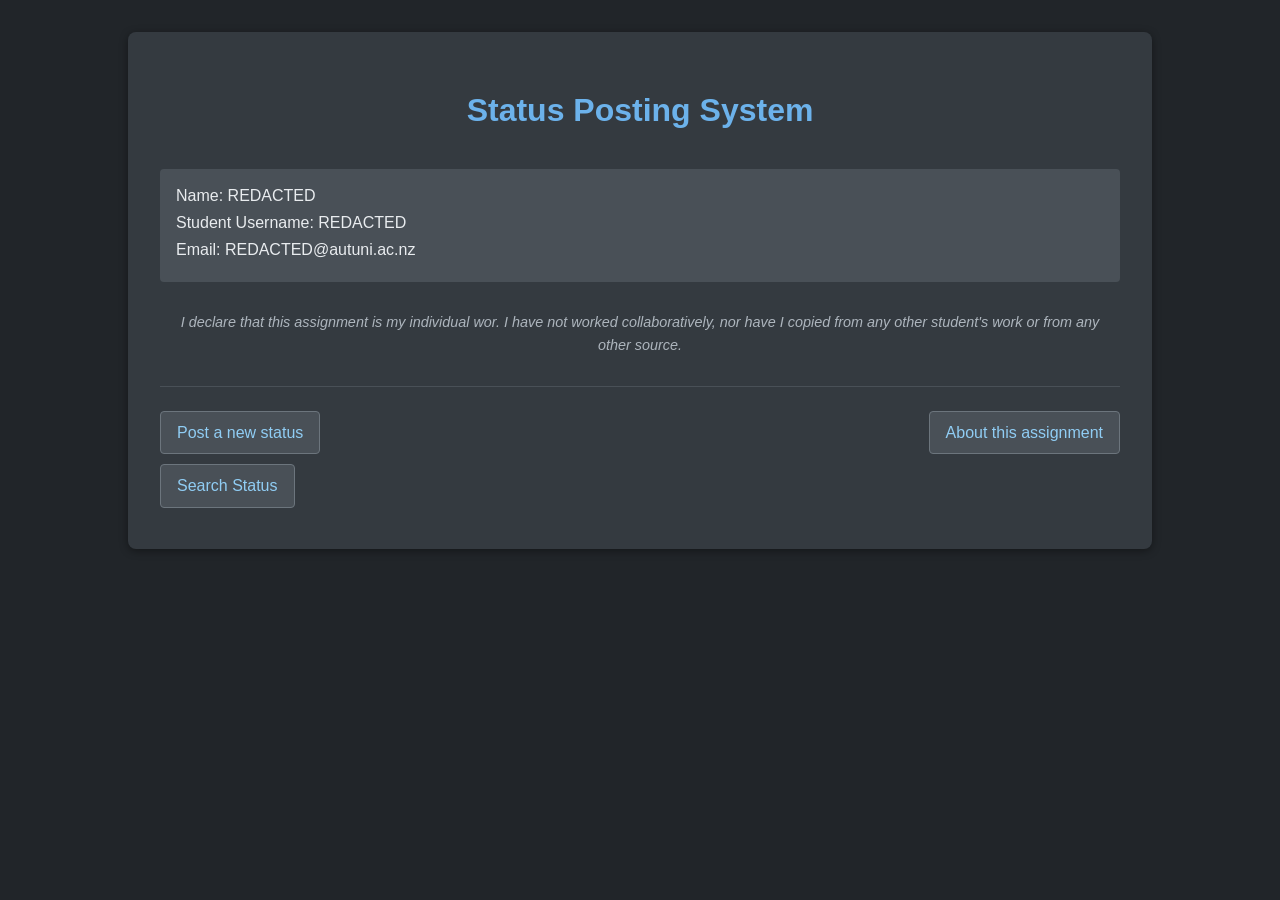
<file: index.html>
<!DOCTYPE html>
<html>
    <head>
        <meta http-equiv="Content-Type" content="text/html; charset=UTF-8" />
        <title>Home Page</title>
        <link rel="stylesheet" href="css/style.css">
    </head>
    <body>
        <div class="content">
            <h1>Status Posting System</h1>
            <div class="studentinfo">
                <p>Name: REDACTED</p>
                <p>Student Username: REDACTED</p>
                <p>Email: REDACTED@autuni.ac.nz</p>
            </div>
            <p class="declaration">I declare that this assignment is my individual wor. I have not worked collaboratively, nor have I copied from any other student's work or from any other source.</p>
            <div class="urls">
                <div class="left">
                    <a href="poststatusform.php">Post a new status</a>
                    <a href="searchstatusform.html">Search Status</a>
                </div>
                <div class="right">
                    <a class="align-right" href="about.html">About this assignment</a>
                </div>
            </div>
        </div>
    </body>
</html>
</file>
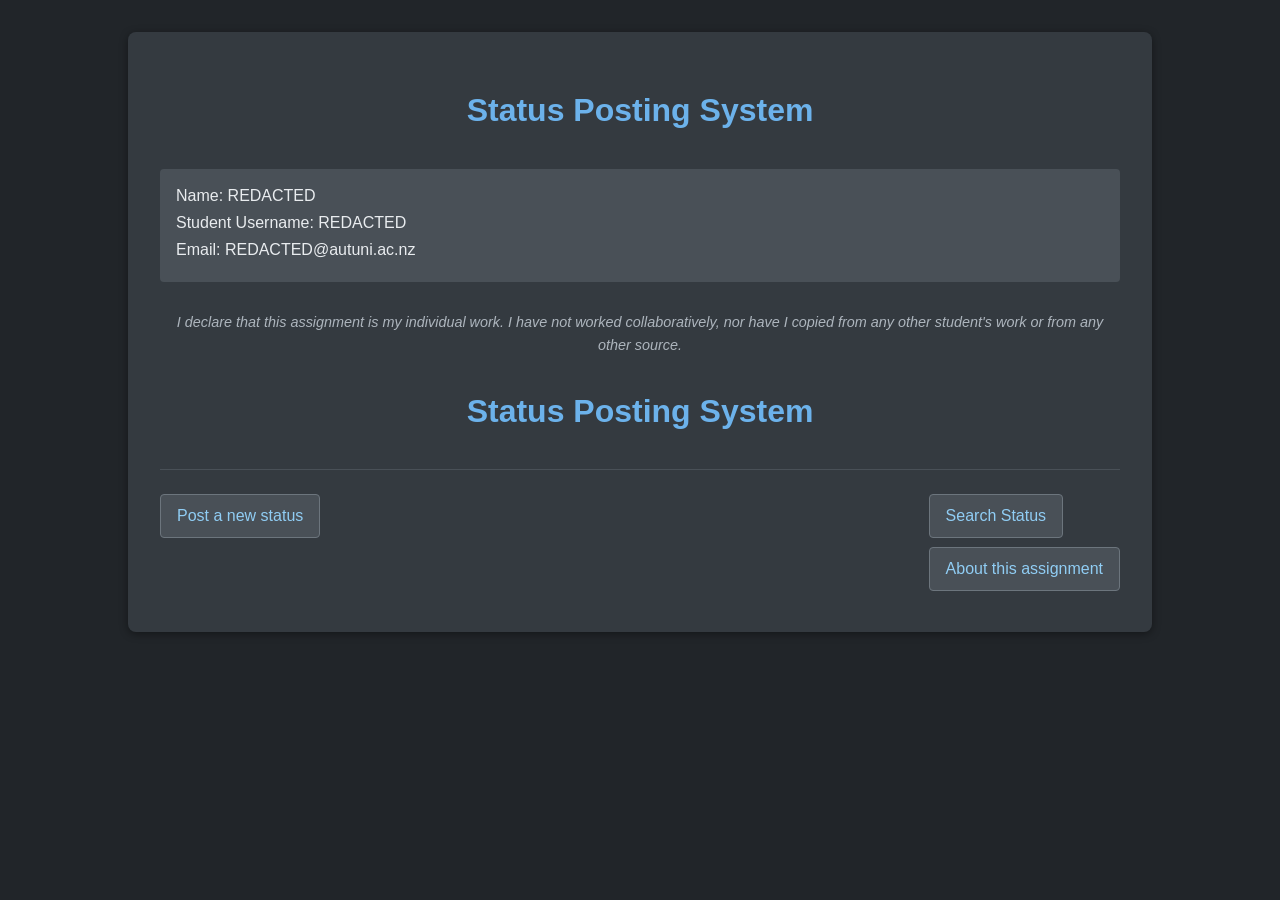
<file: assign1/index.html>
<!DOCTYPE html>
<html>
    <head>
        <meta http-equiv="Content-Type" content="text/html; charset=UTF-8" />
        <title>Home Page</title>
        <link rel="stylesheet" href="style/style.css">
        
    </head>
    <body>
        <div class="content">
            <h1>Status Posting System</h1>
            <div class="studentinfo">
                <p>Name: REDACTED</p>
                <p>Student Username: REDACTED</p>
                <p>Email: REDACTED@autuni.ac.nz</p>
            </div>
            <p class="declaration">I declare that this assignment is my individual work. I have not worked collaboratively, nor have I copied from any other student's work or from any other source.</p>
            
            <h1>Status Posting System</h1>

            <div class="urls">
                <div class="left">
                    <a href="poststatusform.php">Post a new status</a>
                </div>
                <div class="right">
                    <a class="align-right" href="searchstatusform.html">Search Status</a>
                    <a class="align-right" href="about.html">About this assignment</a>
                </div>
            </div>
        </div>
    </body>
</html>
</file>
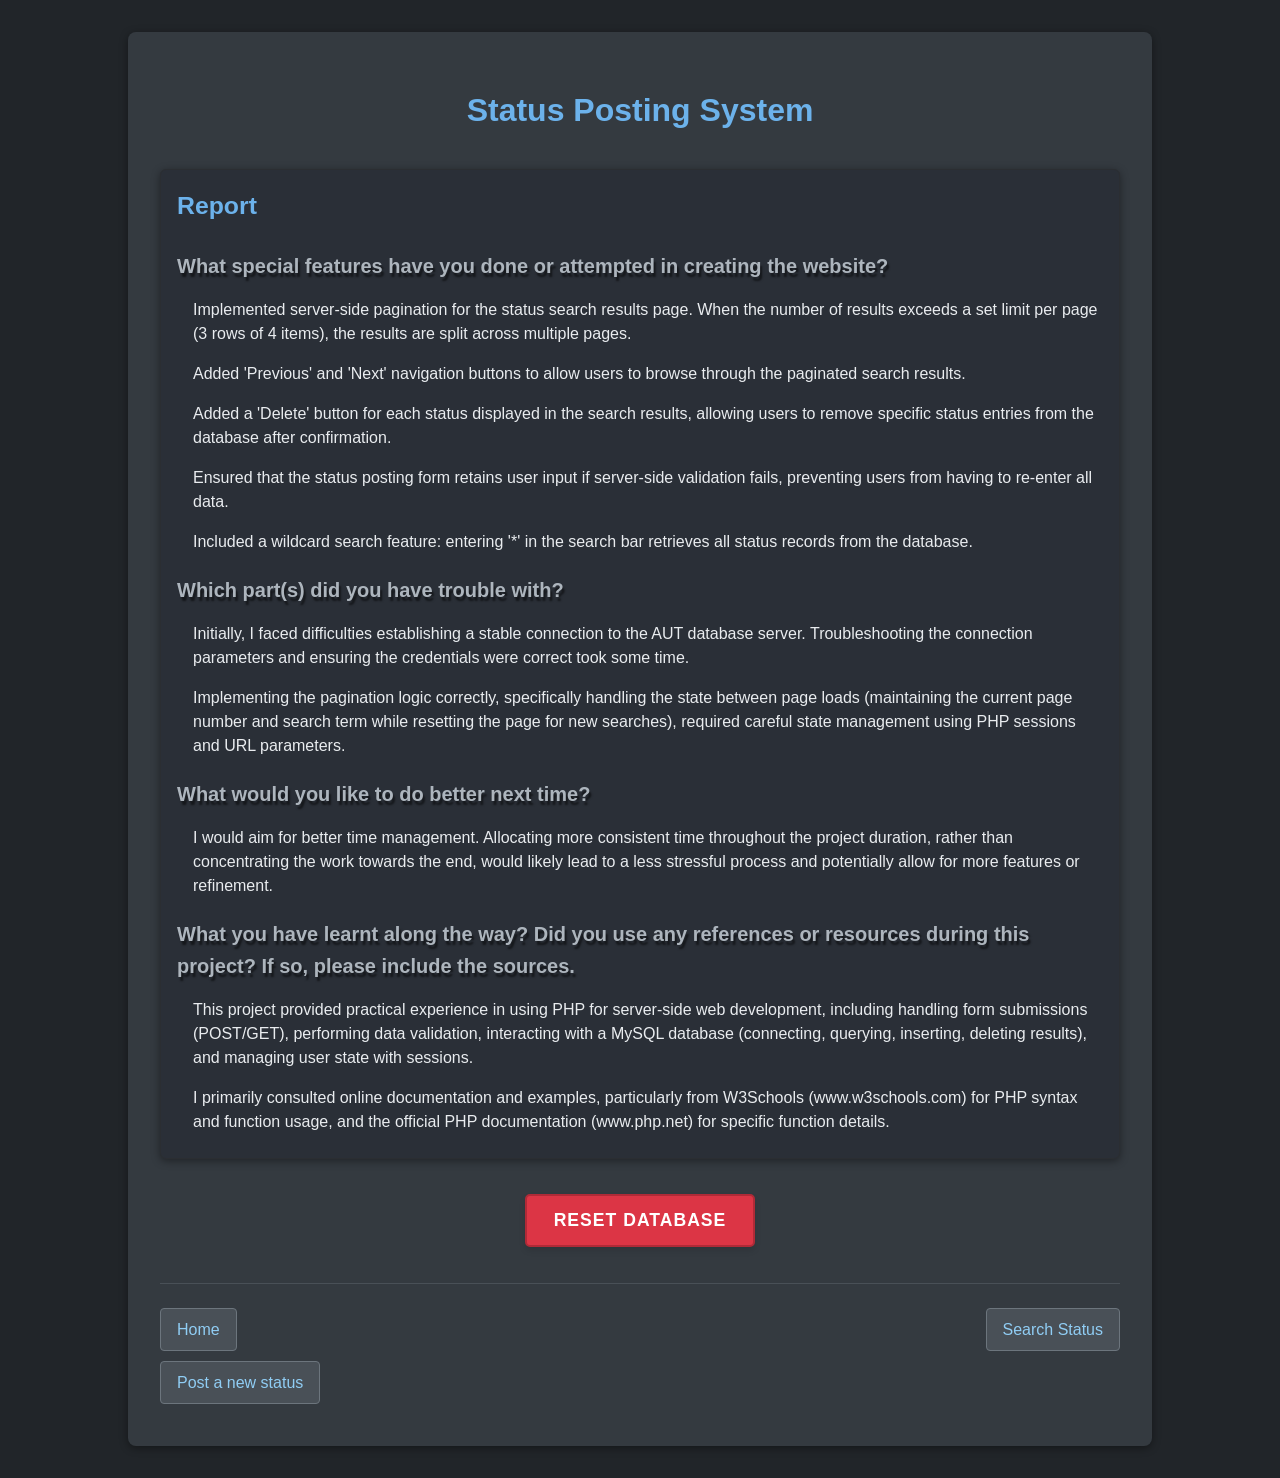
<file: assign1/about.html>
<!DOCTYPE html>
<html>
    <head>
        <meta http-equiv="Content-Type" content="text/html; charset=UTF-8" />
        <title>Status Search Page</title>
        <link rel="stylesheet" href="style/about.css">
        <link rel="stylesheet" href="style/style.css">
    </head>
    <body>
        <div class="content">
            <h1>Status Posting System</h1>

            <div class="report">
                <h1>Report</h1>
                <div class="questions">
                    <p class="question">What special features have you done or attempted in creating the website?</p>
                    <p class="answer">Implemented server-side pagination for the status search results page. When the number of results exceeds a set limit per page (3 rows of 4 items), the results are split across multiple pages.</p>
                    <p class="answer">Added 'Previous' and 'Next' navigation buttons to allow users to browse through the paginated search results.</p>
                    <p class="answer">Added a 'Delete' button for each status displayed in the search results, allowing users to remove specific status entries from the database after confirmation.</p>
                    <p class="answer">Ensured that the status posting form retains user input if server-side validation fails, preventing users from having to re-enter all data.</p>
                    <p class="answer">Included a wildcard search feature: entering '*' in the search bar retrieves all status records from the database.</p>
                    <p class="question">Which part(s) did you have trouble with?</p>
                    <p class="answer">Initially, I faced difficulties establishing a stable connection to the AUT database server. Troubleshooting the connection parameters and ensuring the credentials were correct took some time.</p>
                    <p class="answer">Implementing the pagination logic correctly, specifically handling the state between page loads (maintaining the current page number and search term while resetting the page for new searches), required careful state management using PHP sessions and URL parameters.</p>
                    <p class="question">What would you like to do better next time?</p>
                    <p class="answer">I would aim for better time management. Allocating more consistent time throughout the project duration, rather than concentrating the work towards the end, would likely lead to a less stressful process and potentially allow for more features or refinement.</p>
                    <p class="question">What you have learnt along the way? Did you use any references or resources during this project? If so, please include the sources.</p>
                    <p class="answer">This project provided practical experience in using PHP for server-side web development, including handling form submissions (POST/GET), performing data validation, interacting with a MySQL database (connecting, querying, inserting, deleting results), and managing user state with sessions.</p>
                    <p class="answer">I primarily consulted online documentation and examples, particularly from W3Schools (www.w3schools.com) for PHP syntax and function usage, and the official PHP documentation (www.php.net) for specific function details.</p>
                </div>
            </div>

            <button class="reset_db_button" onclick="confirmDeleteDB()">Reset Database</button>
            <script>
                function confirmDeleteDB() {
                    if (confirm("Are you sure you want to DROP the database table? This action is irreversible and will delete all data and the table structure.")) {
                        window.location.href = "resetdb.php";
                    }
                }
            </script>


            <div class="urls">
                <div class="left">
                    <a href="index.html">Home</a>
                    <a href="poststatusform.php">Post a new status</a>
                </div>
                <div class="right">
                    <a class="align-right" href="searchstatusform.html">Search Status</a>
                </div>
            </div>
        </div>
    </body>
</html>
</file>
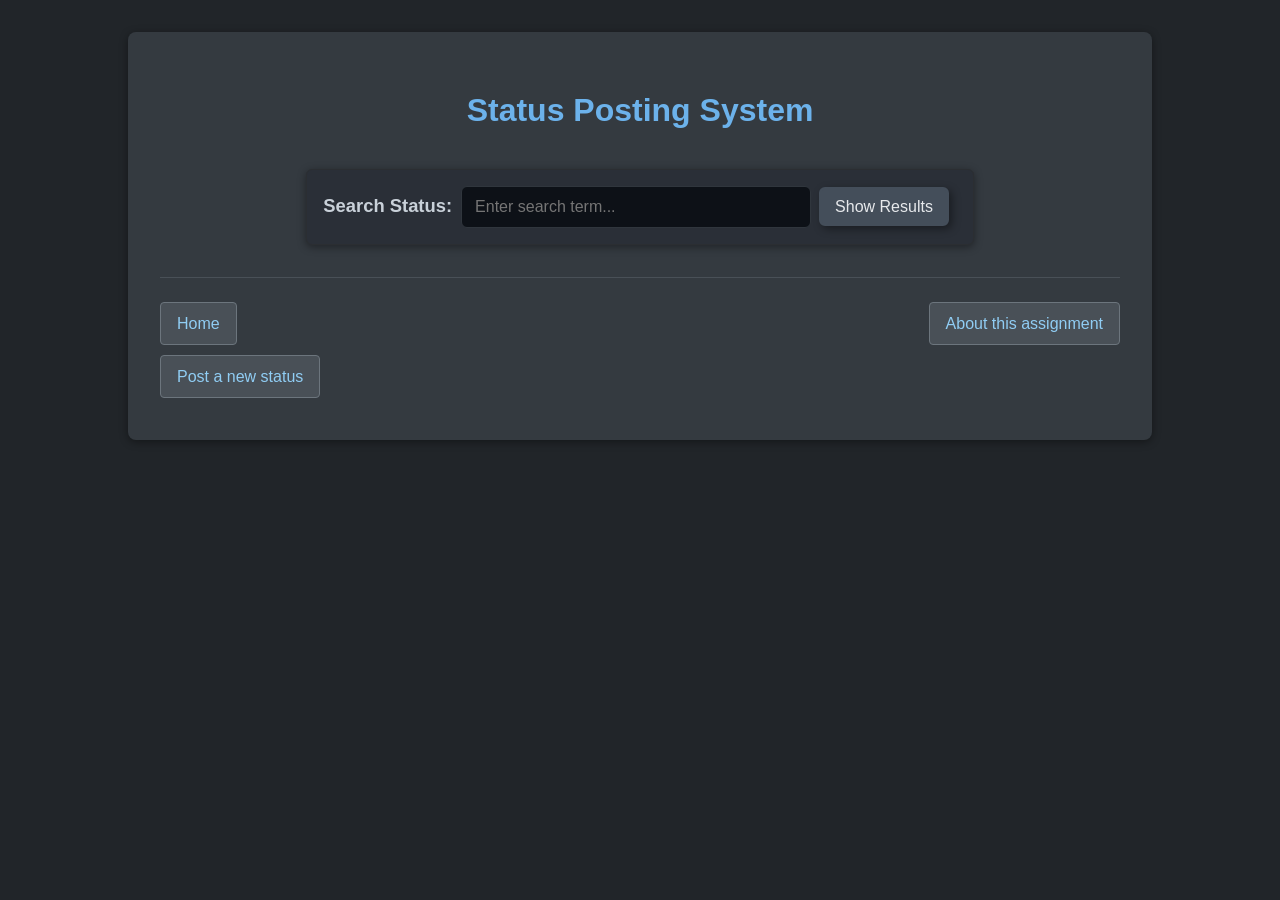
<file: assign1/searchstatusform.html>
<!DOCTYPE html>
<html>
    <head>
        <meta http-equiv="Content-Type" content="text/html; charset=UTF-8" />
        <title>Status Search Page</title>
        <link rel="stylesheet" href="style/search_results.css">
        <link rel="stylesheet" href="style/style.css">
    </head>
    <body>
        <div class="content">
            <h1>Status Posting System</h1>

            <form class="search-form" method="get" action="searchstatusprocess.php">
                <label for="search">Search Status:</label>
                <input type="text" id="search" name="search" placeholder="Enter search term..." required>
                <input type="submit" value="Show Results">
            </form>

            <div class="urls">
                <div class="left">
                    <a href="index.html">Home</a>
                    <a href="poststatusform.php">Post a new status</a>
                </div>
                <div class="right">
                    <a class="align-right" href="about.html">About this assignment</a>
                </div>
            </div>
        </div>
    </body>
</html>
</file>
<file: css/style.css>
/* General Styles */
body {
    font-family: sans-serif; /* Use a common sans-serif font */
    line-height: 1.6;
    margin: 0;
    padding: 0;
    background-color: #212529; /* Dark background */
    color: #e9ecef; /* Light text color */
}

.content {
    width: 80%; /* Limit content width */
    max-width: 960px; /* Set a max width */
    margin: 2em auto; /* Center the container with top/bottom margin */
    background-color: #343a40; /* Slightly lighter dark background for container */
    padding: 2em; /* Padding inside the container */
    border-radius: 8px; /* Rounded corners */
    box-shadow: 0 2px 8px rgba(0,0,0,0.4); /* Adjusted shadow for dark theme */
}

h1 {
    color: #6cb2eb; /* Lighter blue for heading */
    text-align: center;
    margin-bottom: 1em;
}

/* Student Info Styles */
.studentinfo {
    text-align: left;
    margin-bottom: 1.5em; /* Increased spacing below */
    padding: 1em;
    background-color: #495057; /* Medium dark background for this section */
    border-radius: 4px;
}

.studentinfo p {
    margin-top: 0;
    margin-bottom: 0.3em; /* Reduced spacing between student info lines */
    line-height: 1.4; /* Adjusted line height */
}

/* Declaration Styles */
.declaration {
    font-size: 0.9em; /* Slightly smaller font size */
    font-style: italic;
    color: #adb5bd; /* Lighter gray color */
    text-align: center;
    margin-top: 2em;
    margin-bottom: 2em;
    padding: 0 1em; /* Add some horizontal padding */
}

/* URL/Link Styles */
.urls {
    margin-top: 1.5em; /* Space above the links */
    border-top: 1px solid #495057; /* Darker separator line */
    padding-top: 1.5em; /* Space above links after separator */
    display: flex;
}

.urls .left {
    flex: 1; /* Allow left section to take available space */
    text-align: left; /* Align text to the left */
}

.urls .right {
    margin-left: auto; /* Push the right section to the right */
    text-align: right; /* Align text to the right */
}

.urls a {
    margin-top: 0;
    margin-bottom: 0.6em; /* Spacing between links */
    display: table;
    padding: 0.5em 1em; /* Add padding for better click area */
    text-decoration: none; /* Remove underline */
    color: #90cdf4; /* Link color - light blue */
    background-color: #495057; /* Dark background for links */
    border: 1px solid #6c757d;
    border-radius: 4px;
    transition: background-color 0.2s ease, color 0.2s ease; /* Smooth hover effect */
}

.urls a:hover {
    background-color: #6cb2eb; /* Lighter blue on hover */
    color: #212529; /* Dark text on hover */
    border-color: #90cdf4;
}
</file>
<file: assign1/style/style.css>
/* General Styles */
body {
    font-family: sans-serif;
    line-height: 1.6;
    margin: 0;
    padding: 0;
    background-color: #212529; /* Dark background */
    color: #e9ecef; /* Light text color */
}

.content {
    width: 80%; /* Limit content width */
    max-width: 960px; /* Set a max width */
    margin: 2em auto; /* Center the container with top/bottom margin */
    background-color: #343a40; /* Slightly lighter dark background for container */
    padding: 2em; /* Padding inside the container */
    border-radius: 8px; /* Rounded corners */
    box-shadow: 0 2px 8px rgba(0,0,0,0.4); /* Adjusted shadow for dark theme */
}

h1 {
    color: #6cb2eb; /* Lighter blue for heading */
    text-align: center;
    margin-bottom: 1em;
    font-weight: bold;
}

/* Student Info Styles */
.studentinfo {
    text-align: left;
    margin-bottom: 1.5em; /* Increased spacing below */
    padding: 1em;
    background-color: #495057; /* Medium dark background for this section */
    border-radius: 4px;
}

.studentinfo p {
    margin-top: 0;
    margin-bottom: 0.3em; /* Reduced spacing between student info lines */
    line-height: 1.4; /* Adjusted line height */
}

/* Declaration Styles */
.declaration {
    font-size: 0.9em; /* Slightly smaller font size */
    font-style: italic;
    color: #adb5bd; /* Lighter gray color */
    text-align: center;
    margin-top: 2em;
    margin-bottom: 2em;
    padding: 0 1em; /* Add some horizontal padding */
}

/* URL/Link Styles */
.urls {
    margin-top: 1.5em; /* Space above the links */
    border-top: 1px solid #495057; /* Darker separator line */
    padding-top: 1.5em; /* Space above links after separator */
    display: flex;
}

.urls .left {
    flex: 1; /* Allow left section to take available space */
    text-align: left; /* Align text to the left */
}

.urls .right {
    margin-left: auto; /* Push the right section to the right */
    text-align: right; /* Align text to the right */
}

.urls a {
    margin-top: 0;
    margin-bottom: 0.6em; /* Spacing between links */
    display: table;
    padding: 0.5em 1em; /* Add padding for better click area */
    text-decoration: none; /* Remove underline */
    color: #90cdf4; /* Link color - light blue */
    background-color: #495057; /* Dark background for links */
    border: 1px solid #6c757d;
    border-radius: 4px;
    transition: background-color 0.2s ease, color 0.2s ease; /* Smooth hover effect */
}

.urls a:hover {
    background-color: #6cb2eb; /* Lighter blue on hover */
    color: #212529; /* Dark text on hover */
    border-color: #90cdf4;
}

/* Success Message Styling */
.success {
    color: #155724; /* Dark green text */
    background-color: #d4edda; /* Light green background */
    border: 1px solid #c3e6cb; /* Slightly darker green border */
    padding: 0.75em 1.25em; /* Padding inside the message box */
    margin-bottom: 1em; /* Space below the message box */
    border-radius: 4px; /* Slightly rounded corners */
}

/* Error Message Styling */
.error {
    color: #721c24; /* Dark red text */
    background-color: #f8d7da; /* Light red background */
    border: 1px solid #f5c6cb; /* Slightly darker red border */
    padding: 0.75em 1.25em; /* Padding inside the message box */
    margin-bottom: 1em; /* Space below the message box */
    border-radius: 4px; /* Slightly rounded corners */
}
</file>
<file: assign1/style/about.css>
.report {
    padding: 1em;
    background-color: #2a2f37;
    border: 1px solid #2b2e32;
    border-radius: 6px;
    margin: 2em auto;
    box-shadow: 0 2px 8px rgba(0,0,0,0.4);
}
.report h1 {
    margin-top: 0;
    margin-bottom: 1em;
    text-align: left; /* Align report heading left */
    font-size: 1.55em; /* Slightly smaller than main page heading */
}
.question {
    font-weight: bold;
    color: #adb5bd; /* Lighter color for questions */
    margin-top: 1em;
    margin-bottom: 0.2em;
    font-size: 1.25em;
    text-shadow: rgba(0, 0, 0, 0.534) 2px 4px 2px; /* Subtle shadow for depth */
}
.answer {
    margin-left: 1em; /* Indent answers slightly */
    margin-bottom: 0.5em;
    line-height: 1.5;
}

.reset_db_button {
    display: block; /* Make it a block element to control margins */
    margin: 2em auto; /* Center the button with space above/below */
    padding: 0.8em 1.5em; /* Generous padding */
    background-color: #dc3545; /* Strong red background */
    color: white; /* White text */
    border: 2px solid #b02a37; /* Darker red border */
    border-radius: 5px; /* Slightly rounded corners */
    font-size: 1.1em; /* Slightly larger font */
    font-weight: bold;
    text-transform: uppercase; /* Uppercase text */
    letter-spacing: 1px; /* Add some letter spacing */
    cursor: pointer;
    transition: all 0.3s ease; /* Smooth transition for hover effects */
    box-shadow: 0 4px 6px rgba(0, 0, 0, 0.1); /* Subtle shadow */
}

.reset_db_button:hover,
.reset_db_button:focus {
    background-color: #c82333; /* Darker red on hover/focus */
    border-color: #a0202b;
    box-shadow: 0 6px 8px rgba(0, 0, 0, 0.15); /* Slightly larger shadow */
    transform: translateY(-2px); /* Slight lift effect */
    outline: none; /* Remove default focus outline */
}

.reset_db_button:active {
    background-color: #a0202b; /* Even darker red when clicked */
    box-shadow: 0 2px 4px rgba(0, 0, 0, 0.1); /* Smaller shadow */
    transform: translateY(0); /* Reset lift effect */
}
</file>
<file: assign1/style/search_results.css>
form.search-form {
    display: table;
    flex-direction: column;
    gap: 1.2em;
    padding: 1em;
    background-color: #2a2f37;
    border: 1px solid #2b2e32;
    border-radius: 6px;
    margin: 2em auto;
    box-shadow: 0 2px 8px rgba(0,0,0,0.4);
}

form.search-form input[type="text"] {
    padding: 0.5em 0.8em;
    border: 1px solid #30363d;
    border-radius: 6px;
    margin-right: 0.5em;
    min-width: 350px;
    background-color: #0d1117;
    color: #c9d1d9;
    box-sizing: border-box;
    color-scheme: dark; /* Hint to browser it's a dark context */
    font-size: 1em;
    line-height: 1.5;
}

input[type="submit"] {
    padding: 0.3em 0.8em;
    border: 0.2em solid #444e5a;
    border-radius: 6px;
    margin-right: 0.5em;
    box-sizing: border-box;
    color-scheme: dark;
    font-size: 1em;
    line-height: 1.5;
    color: #e7e9ec; /* Light gray for text */
    cursor: pointer;
    background-color: #444e5a;
    box-shadow: 3px 3px 8px rgba(0,0,0,0.4);
    transition: background-color 0.2s ease-in-out;
    transition: border-color 0.2s ease-in-out;
    transition: box-shadow 0.2s ease-in-out;
}

input[type="submit"]:hover {
    background-color: #6f7176;
    border-color: #b3b6ba;
    box-shadow: 3px 3px 12px rgba(0, 0, 0, 0.649);
}

form.search-form label {
    color: #c9d1d9; /* Light gray for text */
    font-size: 1.15em; /* Consistent font size */
    margin-right: 0.5em;
    font-weight: bold;
}

.search-results {
    display: flex;
    flex-direction: column;
    padding: 1em;
    background-color: #2a2f37; /* Slightly different background for grouping */
    border-radius: 6px;
    border: 1px solid #2b2e32;
    box-shadow: 0 2px 8px rgba(0,0,0,0.4);
}

.search-results h2 {
    color: #6cb2eb; /* Lighter blue for heading */
    text-align: left;
    font-weight: bold;
}

.result-row {
    display: flex;
    flex-direction: row;
    justify-content: left;
    gap: 1em; /* Space between items */
    margin-top: 1em;
}

.result-item {
    display: flex;
    flex-direction: column;
    gap: 0.5em;
    padding: 1em;
    background-color: #21262d; /* Darker background for individual items */
    border-radius: 6px;
    border: 1px solid #2b2e32;
    box-shadow: 0 2px 8px rgba(0,0,0,0.4);
    margin-bottom: 0.1em; /* Space between items */
    color: #e7e9ec; /* Light gray for text */
    font-size: 1em; /* Consistent font size */
    line-height: 1.2; /* Consistent line height */
    text-align: left; /* Align text to the left */
    min-width: 20%;
    max-width: 20%;
}

.result-item h3 {
    font-size: 1.2em;
}

.result-item p {
    margin: 0.1em 0; /* Reduced spacing between lines */
    line-height: 1.2; /* Adjusted line height */
}

.result-item .delete-button {
    background-color: #c10000; /* Red color for delete button */
    color: #e5dddd; /* White text color */
    font-weight: bold; /* Bold text */
    border: none; /* No border */
    padding: 0.5em 1em; /* Padding inside the button */
    border-radius: 4px; /* Rounded corners */
    cursor: pointer; /* Pointer cursor on hover */
    transition: background-color 0.2s ease-in-out; /* Smooth transition for hover effect */
    margin-top: auto; /* Align to the bottom of the item */
}

.result-item .delete-button:hover {
    background-color: #ff0000; /* Lighter red on hover */
}

.pagination {
    display: flex;
    justify-content: left;
    gap: 1em; /* Space between pagination items */
    margin-top: 2em; /* Space above pagination */
}

.pagination a.active {
    background-color: #535d66; /* Active page color */
    border-color: #787f88; /* Active border color */
    box-shadow: 3px 3px 12px rgba(0, 0, 0, 0.649); /* Shadow for active page */
    text-decoration: none;
    transition: background-color 0.2s ease-in-out;
    transition: border-color 0.2s ease-in-out;
    transition: box-shadow 0.2s ease-in-out;
}

.pagination a.active:hover {
    background-color: #77969f; /* Hover color for active page */
    border-color: #9faeb6; /* Hover border color for active page */
    box-shadow: 3px 3px 12px rgba(0, 0, 0, 0.649); /* Shadow for active page on hover */
}

.pagination a.disabled {
    color: #6f7176; /* Disabled text color */
    background-color: #4b4d50; /* Disabled background color */
    border-color: #4b4d50; /* Disabled border color */
    box-shadow: none; /* No shadow for disabled page */
    opacity: 0.5; /* Reduced opacity for disabled page */
    pointer-events: none; /* Disable interaction */
    cursor: not-allowed; /* Not allowed cursor for disabled page */
    text-decoration: none;
}

.pagination a {
    padding: 0.3em 0.8em;
    border: 1px solid #444e5a;
    border-radius: 6px;
    color: #e7e9ec; /* Light gray for text */
    background-color: #444e5a;
    box-shadow: 3px 3px 8px rgba(0,0,0,0.4);
    transition: background-color 0.2s ease-in-out;
    transition: border-color 0.2s ease-in-out;
    transition: box-shadow 0.2s ease-in-out;
}
</file>
